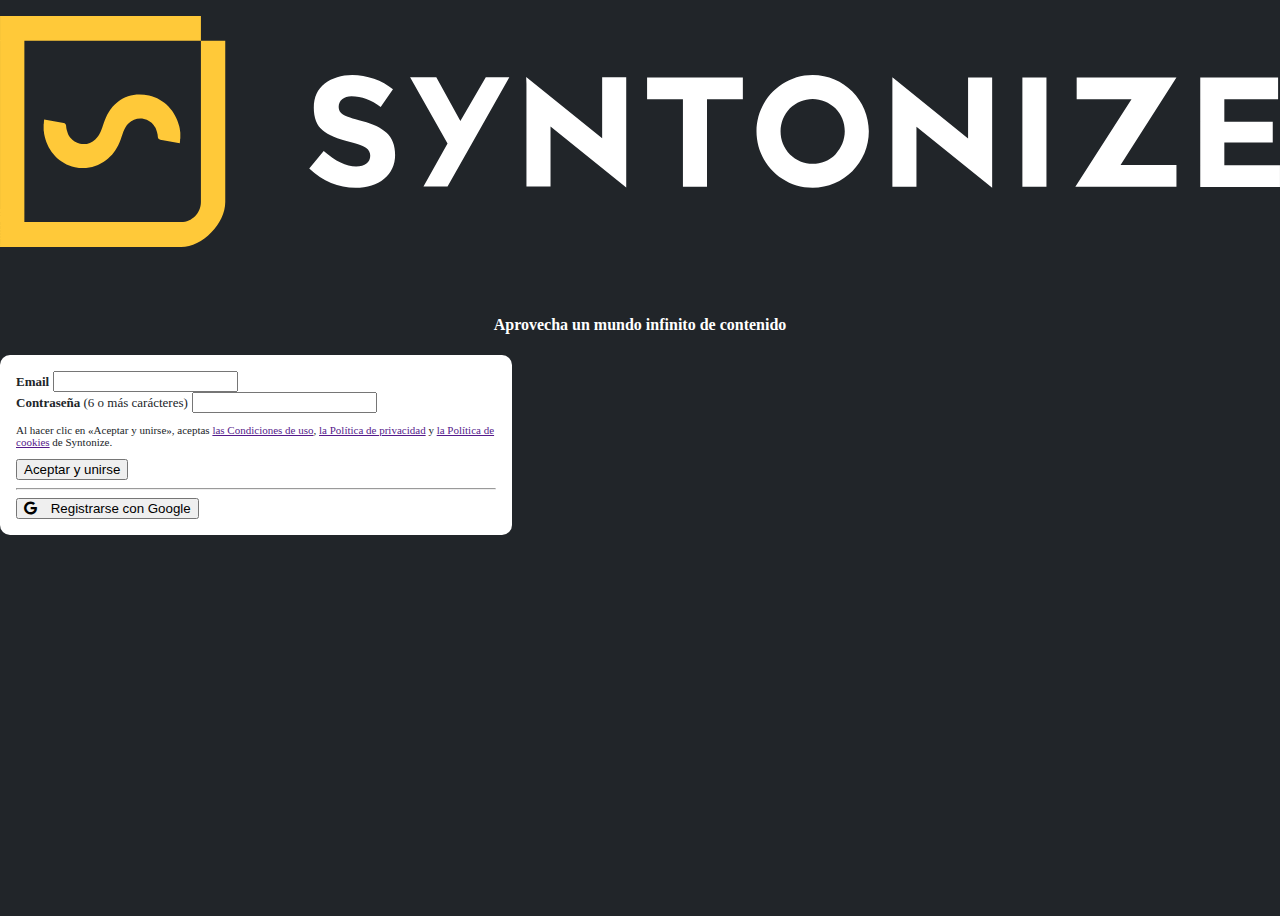
<file: signup.html>
<!DOCTYPE html>
<html lang="en">
  <head>
    <!-- Required meta tags -->
    <meta charset="utf-8" />
    <meta name="viewport" content="width=device-width, initial-scale=1" />

    <!-- Bootstrap CSS -->
    <link
      href="https://cdn.jsdelivr.net/npm/bootstrap@5.0.0-beta2/dist/css/bootstrap.min.css"
      rel="stylesheet"
      integrity="sha384-BmbxuPwQa2lc/FVzBcNJ7UAyJxM6wuqIj61tLrc4wSX0szH/Ev+nYRRuWlolflfl"
      crossorigin="anonymous"
    />
    <link rel="stylesheet" href="article.css" />
    <link rel="preconnect" href="https://fonts.gstatic.com" />
    <link
      href="https://fonts.googleapis.com/css2?family=Roboto:wght@100&display=swap"
      rel="stylesheet"
    />
    <link
      rel="stylesheet"
      href="https://cdnjs.cloudflare.com/ajax/libs/font-awesome/5.15.2/css/all.min.css"
    />
    <link rel="icon" href="./img/everis-logo.png" />
    <link rel="shortcut icon" href="images/Imagen-logo-favicon.png" type="image/x-icon">

    <title>Syntonize - Contacto</title>
    <style type="text/css">
      html,
      body {
        margin: 0px;
        height: 100%;
      }
    </style>
  </head>

  <body>
    <div class="signup-body">
      <section class="container">
        <div class="row mb-5">
          <div class="logo-signup">
            <img src="./images/logo.svg" alt="" class="col-3" />
          </div>
          <div>
            <h4>Aprovecha un mundo infinito de contenido</h4>
          </div>
        </div>
        <section class="signup-form container">
          <form>
            <div class="mb-3">
              <label for="exampleInputEmail1" class="form-label"
                ><strong>Email</strong></label
              >
              <input
                type="email"
                class="form-control"
                id="exampleInputEmail1"
                aria-describedby="emailHelp"
                required
              />
            </div>
            <div class="mb-3">
              <label for="exampleInputPassword1" class="form-label"
                ><strong>Contraseña</strong> (6 o más carácteres)</label
              >
              <input
                type="password"
                class="form-control"
                id="exampleInputPassword1"
                required
              />
            </div>
            <div>
              <p>
                Al hacer clic en «Aceptar y unirse», aceptas
                <a href="">las Condiciones de uso</a>,
                <a href="">la Política de privacidad</a> y
                <a href="">la Política de cookies</a> de Syntonize.
              </p>
            </div>
            <button type="submit" class="btn btn-outline-dark col-12">
              Aceptar y unirse
            </button>
            <hr />
            <button type="submit" class="btn btn-outline-dark col-12 mb-4">
              <i class="fab fa-google"></i> Registrarse con Google
            </button>
          </form>
        </section>
      </section>
    </div>
    <!-- Optional JavaScript; choose one of the two! -->

    <!-- Option 1: Bootstrap Bundle with Popper -->
    <script
      src="https://cdn.jsdelivr.net/npm/bootstrap@5.0.0-beta2/dist/js/bootstrap.bundle.min.js"
      integrity="sha384-b5kHyXgcpbZJO/tY9Ul7kGkf1S0CWuKcCD38l8YkeH8z8QjE0GmW1gYU5S9FOnJ0"
      crossorigin="anonymous"
    ></script>

    <!-- Option 2: Separate Popper and Bootstrap JS -->
    <!--
    <script src="https://cdn.jsdelivr.net/npm/@popperjs/core@2.6.0/dist/umd/popper.min.js" integrity="sha384-KsvD1yqQ1/1+IA7gi3P0tyJcT3vR+NdBTt13hSJ2lnve8agRGXTTyNaBYmCR/Nwi" crossorigin="anonymous"></script>
    <script src="https://cdn.jsdelivr.net/npm/bootstrap@5.0.0-beta2/dist/js/bootstrap.min.js" integrity="sha384-nsg8ua9HAw1y0W1btsyWgBklPnCUAFLuTMS2G72MMONqmOymq585AcH49TLBQObG" crossorigin="anonymous"></script>
    -->
  </body>
</html>
</file>
<file: article.css>
/* Style rosendo */

/* Body */
/* * {
  margin: 0px;
  padding: 0px;
  font-family: Arial, Helvetica, sans-serif;
  font-family: "Roboto", sans-serif;
}
*/
.titulo {
  font-size: 75px;
  margin-bottom: 32px;
  font-weight: bold;
}

.subtitulo {
  font-size: 50px;
  margin-bottom: 24px;
  font-weight: bold;
}

.parrafo {
  font-size: 20px;
  margin: 30px 30px 10px 30px;
  padding: 30px 30px 10px 30px;
  text-align: justify;
}

/* Navegador */

.navbar-brand > img {
  padding-left: 1rem;
  width: 150px;
}

/* Login */

.nuevo-usuario:hover {
  color: grey;
}
.nuevo-usuario:link {
  color: green;
}

/* Encabezado */

.encabezado {
  padding-top: 15rem;
  padding-bottom: 3rem;
  text-align: center;
  color: #fff;
  background-image: url(./img/everis-ia.png);
  background-repeat: no-repeat;
  background-attachment: scroll;
  background-position: center center;
  background-size: cover;
}

.imagen-card {
  width: 100%;
  height: 200px;
}

.card {
  text-align: center;
  margin: 10px;
}

/* Registro */

.registro {
  margin: 1rem 5rem 5rem 5rem;
  padding: 5rem;
}

@media (max-width: 768px) {
  .registro {
    margin: 1rem;
    padding: 1rem;
  }
}

/* Style carolina */
.banner-seccion-articulos {
  background: url(./images/Carolina/banner-seccion-articulos.jpg);
  background-position: center;
  height: 500px;
  background-repeat: no-repeat;
  padding-bottom: 2rem;
  background-size: 100%;
  display: flex;
}
.div-rounded {
  border-radius: 100px;
}
.btn-dark {
  border-color: white;
}
.hover-tarjeta > div:hover {
  filter: drop-shadow(0.3px 0.3px 1px rgb(94, 93, 93));
  transform: scale(0.98);
  transition: 0.1s;
  cursor: pointer;
}
.card-titulo {
  font-family: "Roboto", sans-serif;
  font-size: 30px;
}
.card-texto {
  font-family: "Roboto", sans-serif;
  font-size: 15px;
  background-size: unset 100%;
}
.tarjeta-4 {
  background-color: #f7f7f7;
  display: flex;
  position: relative;
  flex-direction: column;
  justify-content: space-between;
  border-top: 0.5rem black solid;
  min-height: 350px;
}
.tarjeta-4:hover {
  background: url(./images/Carolina/imagen-4-art.jpg);
  background-position: center;
  color: white;
  border-top: 0.5rem white solid;
  opacity: 90%;
}
.tarjeta-5 {
  background-color: #f7f7f7;
  display: flex;
  position: relative;
  flex-direction: column;
  justify-content: space-between;
  border-top: 0.5rem black solid;
  min-height: 350px;
}
.tarjeta-5:hover {
  background: url(./images/Carolina/imagen-5-art.jpg);
  background-position: bottom;
  color: white;
  border-top: 0.5rem white solid;
  opacity: 90%;
  background-repeat: no-repeat;
  background-size: 100%;
}
.tarjeta-6 {
  background-color: #f7f7f7;
  display: flex;
  position: relative;
  flex-direction: column;
  justify-content: space-between;
  border-top: 0.5rem black solid;
  min-height: 350px;
}
.tarjeta-6:hover {
  background: url(./images/Carolina/imagen-6-art.jpg);
  background-position: center;
  color: white;
  border-top: 0.5rem white solid;
  opacity: 90%;
}
.tarjeta-7 {
  background-color: #f7f7f7;
  display: flex;
  position: relative;
  flex-direction: column;
  justify-content: space-between;
  border-top: 0.5rem black solid;
  min-height: 350px;
}
.tarjeta-7:hover {
  background: url(./images/Carolina/imagen-7-art.jpg);
  background-position: center;
  color: white;
  border-top: 0.5rem white solid;
  opacity: 90%;
}
.tarjeta-8 {
  background-color: #f7f7f7;
  display: flex;
  position: relative;
  flex-direction: column;
  justify-content: space-between;
  border-top: 0.5rem black solid;
  min-height: 350px;
}
.tarjeta-8:hover {
  background: url(./images/Carolina/imagen-8-art.jpg);
  background-position: center;
  color: white;
  border-top: 0.5rem white solid;
  opacity: 90%;
}
.tabla {
  padding: 4rem 4rem;
  font-family: "Roboto", sans-serif;
  font-size: 16px;
}
a.link-art {
  text-decoration: none;
  cursor: default;
  color: black;
}
a.link-art:hover {
  text-decoration: none;
  cursor: default;
  color: white;
}

/* style Carolina-Article-2.html */
.banner-article-2 {
  background: url(./images/Carolina/imagen-1-art.jpg);
  height: 400px;
  background-repeat: no-repeat;
  padding-bottom: 2rem;
}
/* style Carolina-Article-3.html */
.banner-article-3 {
  background: url(./images/Carolina/imagen-3-art.jpg);
  background-position: center;
  height: 400px;
  background-repeat: no-repeat;
  padding-bottom: 2rem;
}

/* style tomas */
.boton-index {
  display: flex;
  justify-content: center;
}
.boton-index a {
  width: 40%;
}
.banner-article-1 {
  background: url(./images/article1/article-banner.jpg);
  background-position: top;
  background-size: 100%;
  height: 400px;
  background-repeat: no-repeat;
  padding-bottom: 2rem;
}
.banner-article-2 {
  background: url(./images/Carolina/imagen-1-art.jpg);
  height: 400px;
  background-repeat: no-repeat;
  padding-bottom: 2rem;
  background-position: top;
  background-size: 100%;
}
/* style Carolina-Article-3.html */
.banner-article-3 {
  background: url(./images/Carolina/imagen-3-art.jpg);
  background-position: center;
  background-size: 100%;
  height: 400px;
  background-repeat: no-repeat;
  padding-bottom: 2rem;
}
.tarjetas-a:hover {
 color: white !important;
}
.banner-index {
  background: url(./images/Carolina/imagen-6-art.jpg);
  background-position: center;
  background-size: 100%;
  height: 500px;
  background-repeat: no-repeat;
  padding-bottom: 2rem;
  display: flex;
}
.banner-about {
  background: url(./images/Carolina/banner-nosotros.jpg);
  background-position:top;
  background-size: 100%;
  height: 500px;
  background-repeat: no-repeat;
  padding-bottom: 2rem;
  display: flex;
}
.texto-banner {
  justify-content: left;
  display: flex;
  align-items: center;
  color: white;
}
.titulo-principal {
  display: flex;
  align-items: center;
  color: white;
}
.texto-baner-index  {
  align-items: center;
}
.datos {
  display: flex;
  align-items: center;
  font-size: 12px;
  height: 1.5rem;
}
.datos p {
  display: flex;
  padding: 0 0.7rem 0 0.7rem;
}
.datos i {
  padding: 0.2rem 0.3rem;
}
.tags {
  padding: 0.2rem 0.6rem;
  background-color: white;
  color: #212529;
  margin-left: 8px;
  border-radius: 2px;
  height: 1.5rem;
}
.tags:hover {
  cursor: pointer;
  color: white;
  background-color: #212529;
  transition: 0.6s;
}
.columna-izquierda {
  padding: 2rem 5rem 2rem 0;
}
.columna-derecha {
  padding: 2rem 2rem;
  height: 700px;
  margin-top: 45px;
}
.columna-derecha a {
  text-decoration: none;
  font-size: 15px;
  display: flex;
  padding: 0.5rem 0;
  color: #212529;
}
.columna-derecha a:hover {
  text-decoration: underline;
  font-size: 15px;
  display: flex;
  padding: 0.5rem 0;
  transform: scale(1.1);
  transition: 0.6s;
}
ul {
  list-style: none;
  padding: 0 0;
}
.images-article p {
  font-size: 14px;
}
.form {
  background-color: #212529;
  color: white;
}
form {
  padding: 3rem 0;
}
.imput {
  padding-right: 100px;
}
form h4 {
  margin-bottom: 60px;
  text-decoration: underline;
}
footer {
  background-color: #212529;
  border-top: 1px solid white;
  padding-top: 60px;
}
.iconos {
  width: 40px;
  height: 40px;
  border: 1px solid white;
  border-radius: 7px;
  margin-top: 20px;
  margin-right: 15px;
  display: flex;
  justify-content: center;
  align-items: center;
  color: white;
  text-decoration: none;
  font-size: 25px;
}
.iconos:hover {
  background: white;
  color: #212529;
  transition: 0.6s;
}
.text-hover-white:hover {
  color: white !important;
}
.footer-medio {
  color: white;
}
.footer-medio a {
  color: white;
  text-decoration: none;
}
.footer-medio li {
  padding-bottom: 20px;
  font-size: 15px;
}
.footer-medio li:hover {
  text-decoration: underline;
  transform: scale(1.1);
  transition: 0.6s;
  cursor: pointer;
}
.signup-body {
  background: #212529;
  color: white;
  text-align: center;
  padding-top: 1rem;
  height: 100%;
}
.logo-signup {
  display: flex;
  justify-content: center;
  padding-bottom: 3rem;
}
.signup-form {
  background: white;
  color: #212529;
  width: 40%;
  border-radius: 10px;
  text-align: left;
}
.signup-form form {
  padding: 1rem 1rem;
}
.signup-form label {
  font-size: 13px;
}
.signup-form p {
  font-size: 11px;
}
.signup-form i {
  padding-right: 10px;
}
/* @media para modo tablet */
@media (max-width: 800px) {
  .signup-form {
    width: 70%;
  }
  .columna-izquierda {
    padding: 0 1rem;
  }
}

/* @media para mobile xl */
@media (max-width: 576px) {
  .signup-form {
    width: 95%;
  }
  
  .banner-index {
    margin-top: -30px;
    background-size: unset;
  }
  .banner-about {
    background-size: cover;
  }
  .banner-article-1 {
    height: 200px;
    margin-top: 50px;
    padding-bottom: 1rem;
  }
  .banner-article-2 {
    height: 200px;
    margin-top: 50px;
    padding-bottom: 1rem;
    background-size: cover;
  }
  .banner-article-3 {
    height: 200px;
    margin-top: 50px;
    padding-bottom: 1rem;
  }
  .imput {
    padding-right: 0;
  }
  .columna-izquierda {
    padding: 0 1rem;
  }
  .datos {
    font-size: 10px;
    padding-bottom: 50px;
  }
  .tags {
    padding: 0 0.6rem;
    background-color: #242323;
    color: white;
    margin-left: 8px;
    border-radius: 2px;
    height: 1rem;
  }

  /* View About */

  .about-body {
    padding: 5rem 12rem;
  }

  @media (max-width: 576px) {
    .about-body {
      padding: 1rem 0;
    }
  }
}

.size-fonts {
  position: fixed;
  bottom: 40px;
  left: 20px;
  z-index: 999;
}
.size-fonts button {
  width: 50px;
  height: 50px;
  border-radius: 4px;
  color: white;
  background-color: #4b98d3;
  margin-left: 8px;
  border: none;
}
.size-fonts button:hover {
  background-color: #1683d6;
}


/* Cambio de font size */
.font-12 h6 {
  font-size: 0.6rem;
  line-height: 1;
}
.font-12 p {
  font-size: 0.5rem;
}
.font-12 h5 {
  font-size: 0.6rem;
  line-height: 1;
}
.font-14 h6 {
  font-size: 0.8rem;
  line-height: 1;
}
.font-14 p {
  font-size: 0.7rem;
}
.font-14 h5 {
  font-size: 0.8rem;
  line-height: 1;
}
.font-16 h6 {
  font-size: 1rem;
  line-height: 1;
}
.font-16 p {
  font-size: 0.9rem;
}
.font-16 h5 {
  font-size: 1rem;
  line-height: 1;
}
.font-18 h6 {
  font-size: 1.2rem;
  line-height: 1;
}
.font-18 p {
  font-size: 1.1rem;
}
.font-18 h5 {
  font-size: 1.2rem;
  line-height: 1;
}
.font-20 h6 {
  font-size: 1.4rem;
  line-height: 1;
}
.font-20 p {
  font-size: 1.3rem;
}
.font-20 h5 {
  font-size: 1.4rem;
  line-height: 1;
}
.font-22 h6 {
  font-size: 1.6rem;
  line-height: 1;
}
.font-22 p {
  font-size: 1.5rem;
}
.font-22 h5 {
  font-size: 1.6rem;
  line-height: 1;
}
</file>
